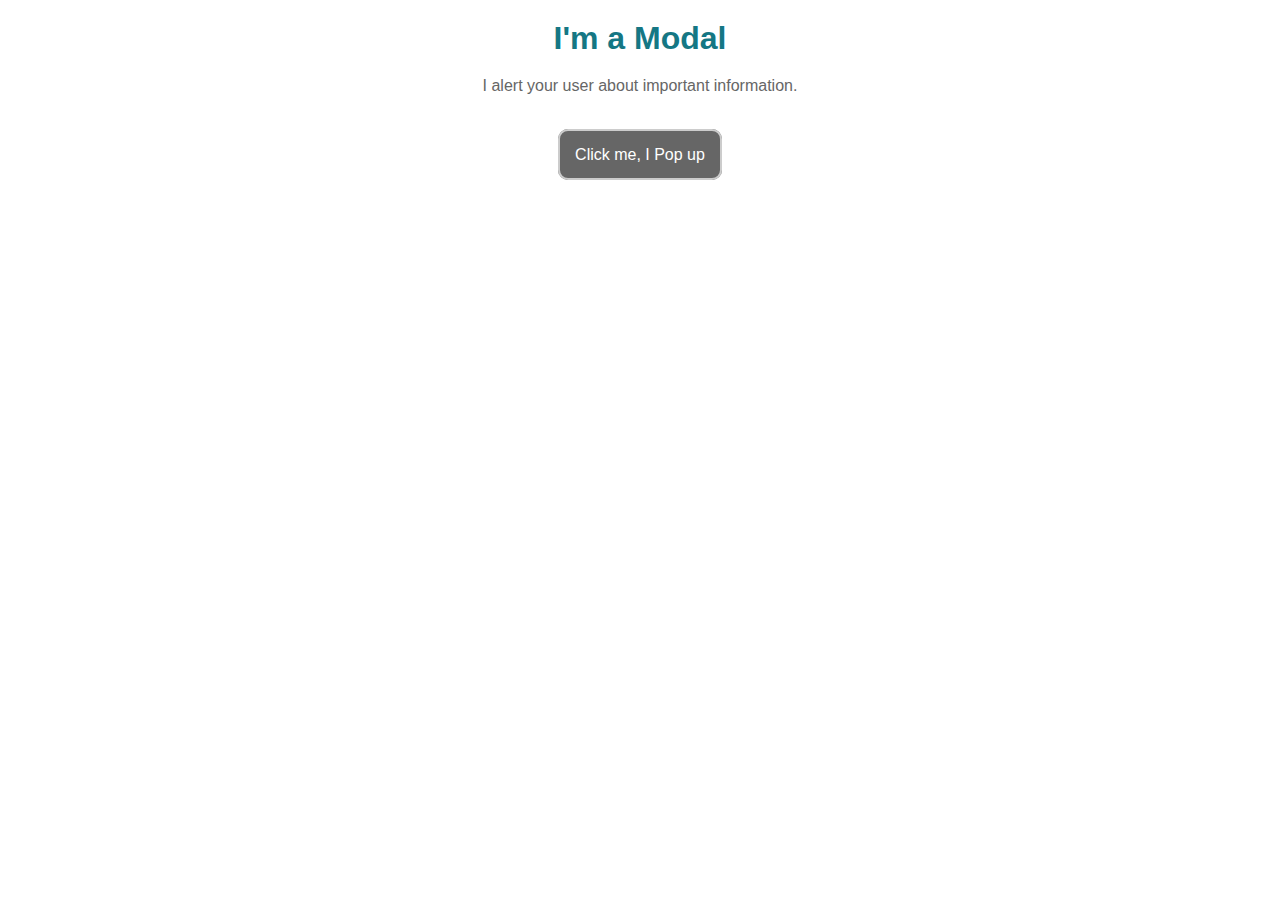
<file: CSS Components/CSS Modal/index.html>
<!DOCTYPE html>
<html >
  <head>
    <meta charset="UTF-8">
    <title>A Pen by  Luisa </title>
    
    
    
    
        <link rel="stylesheet" href="css/style.css">

    
    
    
  </head>

  <body>

    <h1>I'm a Modal </h2>
<p> I alert your user about important information.</p>
<div class="box">
	<a class="button" href="#modal">Click me, I Pop up</a>
</div>

<div id="modal" class="modalOverlay">
	<div class="modalUp">
		<h2>Check me out</h2>
		<div class="modalContent">
			<p> I can be used to put in useful information. I make users aware that further action is necessary. But close me when your done! </p>
      <a class="closeModal" href="#">&times; </a>
		</div>
	</div>
</div>
    
    
    
    
    
  </body>
</html>
</file>
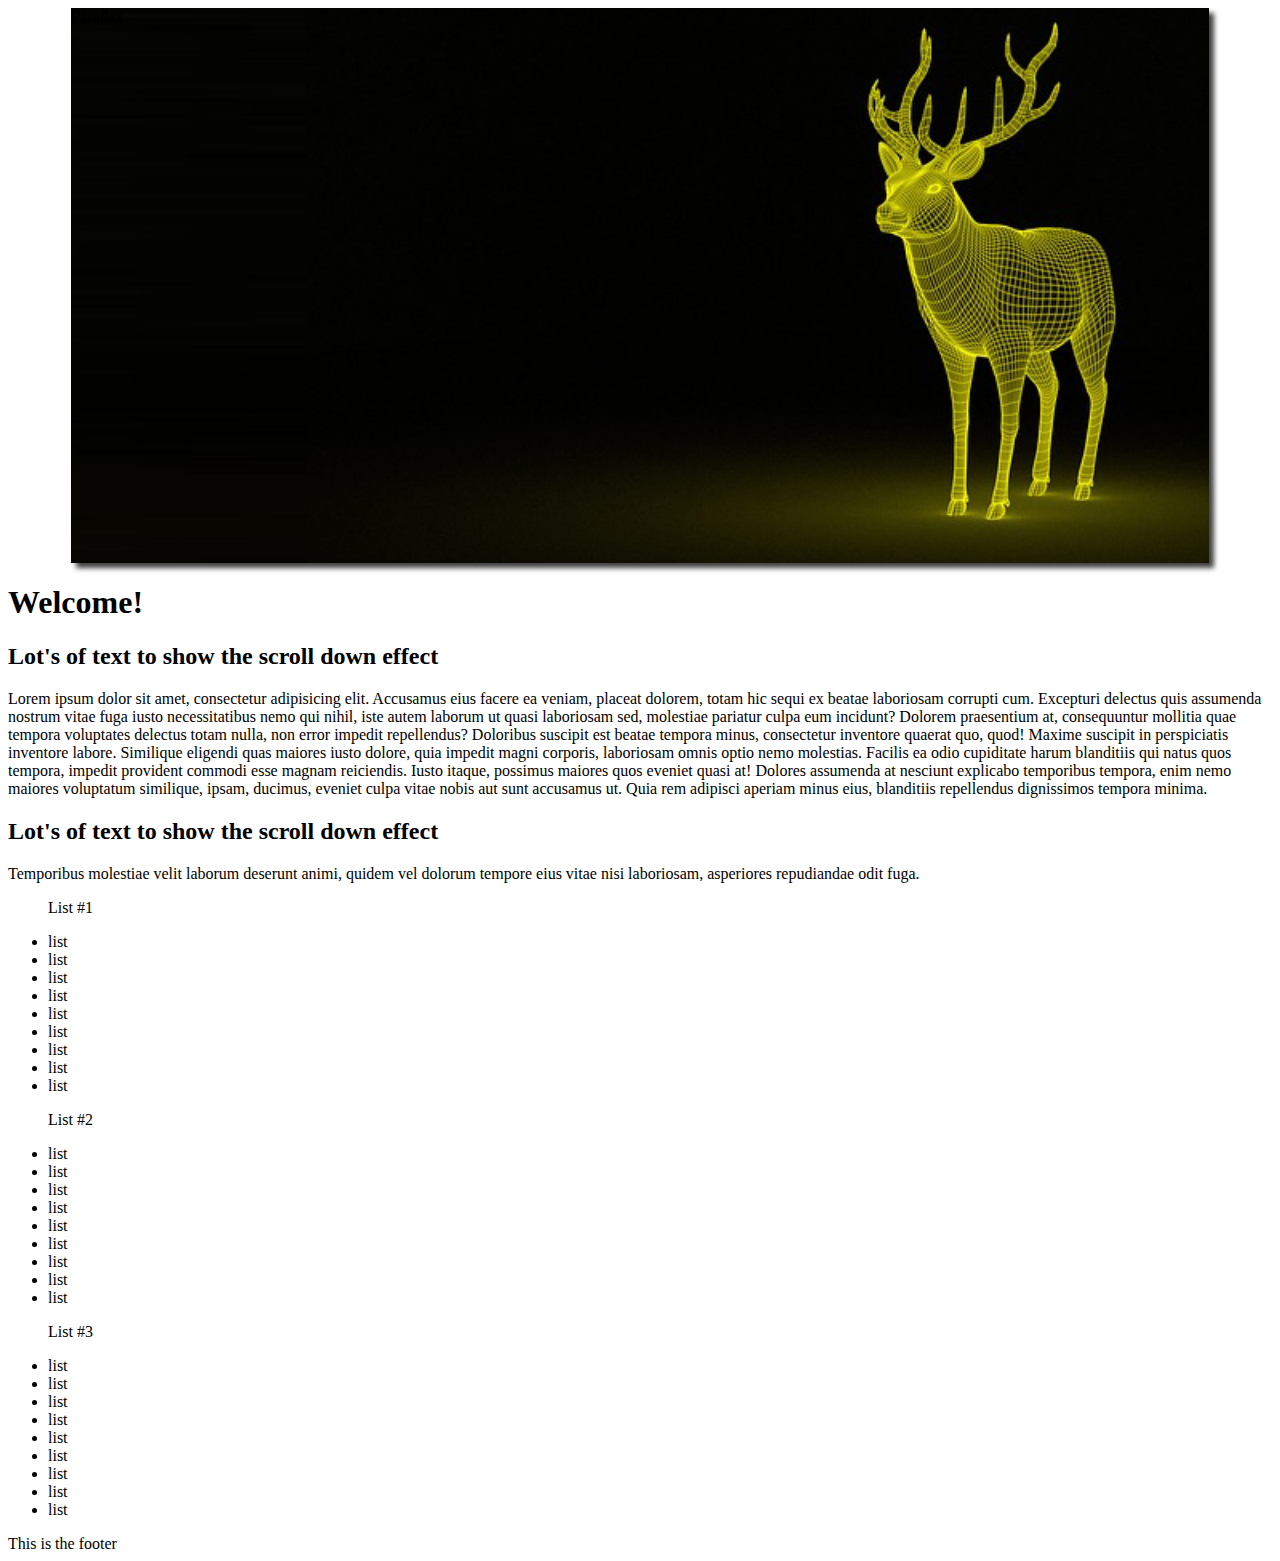
<file: CSS Components/Parallax/Parallax/index.html>
<!DOCTYPE html>
<html lang="en">
<head>
    <meta charset="UTF-8">
    <title>Document</title>
    <link rel="stylesheet" href="css/styles.css">
</head>
<body>
    <header>
        <div class="parallax">Parallax</div>
    </header>
    <h1>Welcome!</h1>
    <h2>Lot's of text to show the scroll down effect</h2>
    <p>Lorem ipsum dolor sit amet, consectetur adipisicing elit. Accusamus eius facere ea veniam, placeat dolorem, totam hic sequi ex beatae laboriosam corrupti cum. Excepturi delectus quis assumenda nostrum vitae fuga iusto necessitatibus nemo qui nihil, iste autem laborum ut quasi laboriosam sed, molestiae pariatur culpa eum incidunt? Dolorem praesentium at, consequuntur mollitia quae tempora voluptates delectus totam nulla, non error impedit repellendus? Doloribus suscipit est beatae tempora minus, consectetur inventore quaerat quo, quod! Maxime suscipit in perspiciatis inventore labore. Similique eligendi quas maiores iusto dolore, quia impedit magni corporis, laboriosam omnis optio nemo molestias. Facilis ea odio cupiditate harum blanditiis qui natus quos tempora, impedit provident commodi esse magnam reiciendis. Iusto itaque, possimus maiores quos eveniet quasi at! Dolores assumenda at nesciunt explicabo temporibus tempora, enim nemo maiores voluptatum similique, ipsam, ducimus, eveniet culpa vitae nobis aut sunt accusamus ut. Quia rem adipisci aperiam minus eius, blanditiis repellendus dignissimos tempora minima.</p>
    <h2>Lot's of text to show the scroll down effect</h2>
    <p>Temporibus molestiae velit laborum deserunt animi, quidem vel dolorum tempore eius vitae nisi laboriosam, asperiores repudiandae odit fuga.</p>
    <ul>
       <p>List #1</p>
        <li>list</li>
        <li>list</li>
        <li>list</li>
        <li>list</li>
        <li>list</li>
        <li>list</li>
        <li>list</li>
        <li>list</li>
        <li>list</li>
    </ul>
    <ul>
       <p>List #2</p>
        <li>list</li>
        <li>list</li>
        <li>list</li>
        <li>list</li>
        <li>list</li>
        <li>list</li>
        <li>list</li>
        <li>list</li>
        <li>list</li>
    </ul>
    <ul>
       <p>List #3</p>
        <li>list</li>
        <li>list</li>
        <li>list</li>
        <li>list</li>
        <li>list</li>
        <li>list</li>
        <li>list</li>
        <li>list</li>
        <li>list</li>
    </ul>
    <footer>This is the footer</footer>
    
</body>
</html>
</file>
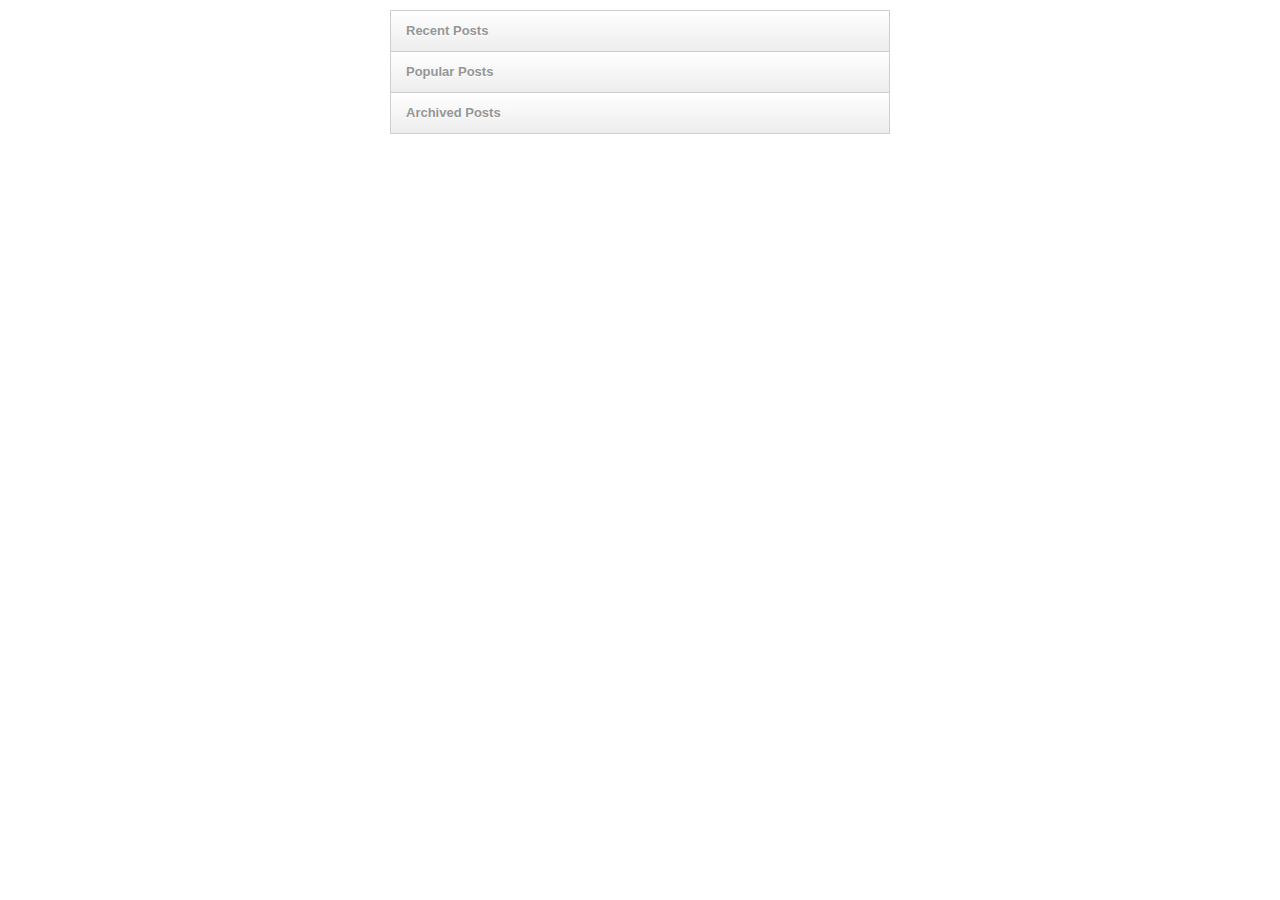
<file: js plugins/js plugins/fewdworks accordion/index.html>
<!DOCTYPE html>
<html lang="en">
<head>
<link type="text/css" rel="stylesheet" href="style.css">
  <script   src="https://code.jquery.com/jquery-3.1.0.min.js"   integrity="sha256-cCueBR6CsyA4/9szpPfrX3s49M9vUU5BgtiJj06wt/s="   crossorigin="anonymous"></script>
   <script src="script.js"></script>
    <meta charset="UTF-8">
    <title>Document</title>
</head>
<body>

<div id="accordion">
    <a href="#one" class="first">Recent Posts</a>
    <div id="one">
        this is some info.
    </div>
    
    <a href="#two">Popular Posts</a>
    <div id="two">
        this is some more info.
    </div>
    
    <a href="#three">Archived Posts</a>
    <div id="three">
        this is even more info.
    </div>
</div>
</body>
</html>
</file>
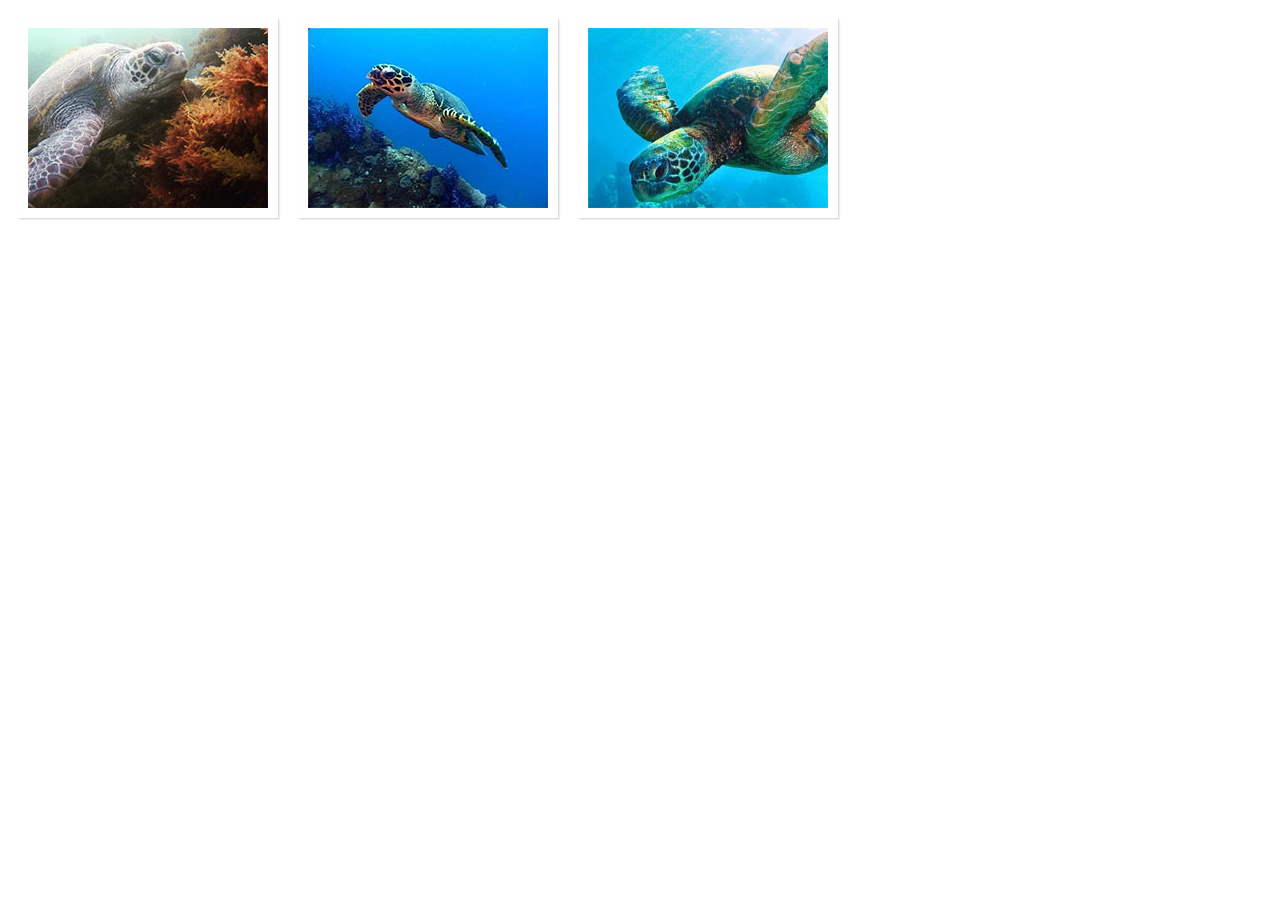
<file: CSS Components/imageHover/hoverEffect.html>
<!DOCTYPE>
<html>
<head>
<meta content="charset=utf-8" />
<title>Image Hover Effect</title>
<link type="text/css" rel="stylesheet" href="hoverEffect_css.css" />
</head>
<body>

<div class="view"><!-- Add view class -->
    <img src="images/turtle1.jpg" />
    <div class="mask"><!-- and add mask class -->
        <h2>Hover Effect</h2>
        <p>Aenean nunc augue, tempor et gravida in, auctor vel nisi.</p>
        <a href="#" class="info">Read More</a>
    </div>
</div>
<div class="view">
    <img src="images/turtle2.jpg" />
    <div class="mask">
        <h2>Hover Effect</h2>
        <p>Aenean nunc augue, tempor et gravida in, auctor vel nisi.</p>
        <a href="#" class="info">Read More</a>
    </div>
</div>
<div class="view">
    <img src="images/turtle3.jpg" />
    <div class="mask">
        <h2>Hover Effect</h2>
        <p>Aenean nunc augue, tempor et gravida in, auctor vel nisi.</p>
        <a href="#" class="info">Read More</a>
    </div>
</div>

   
</body>
</html>
</file>
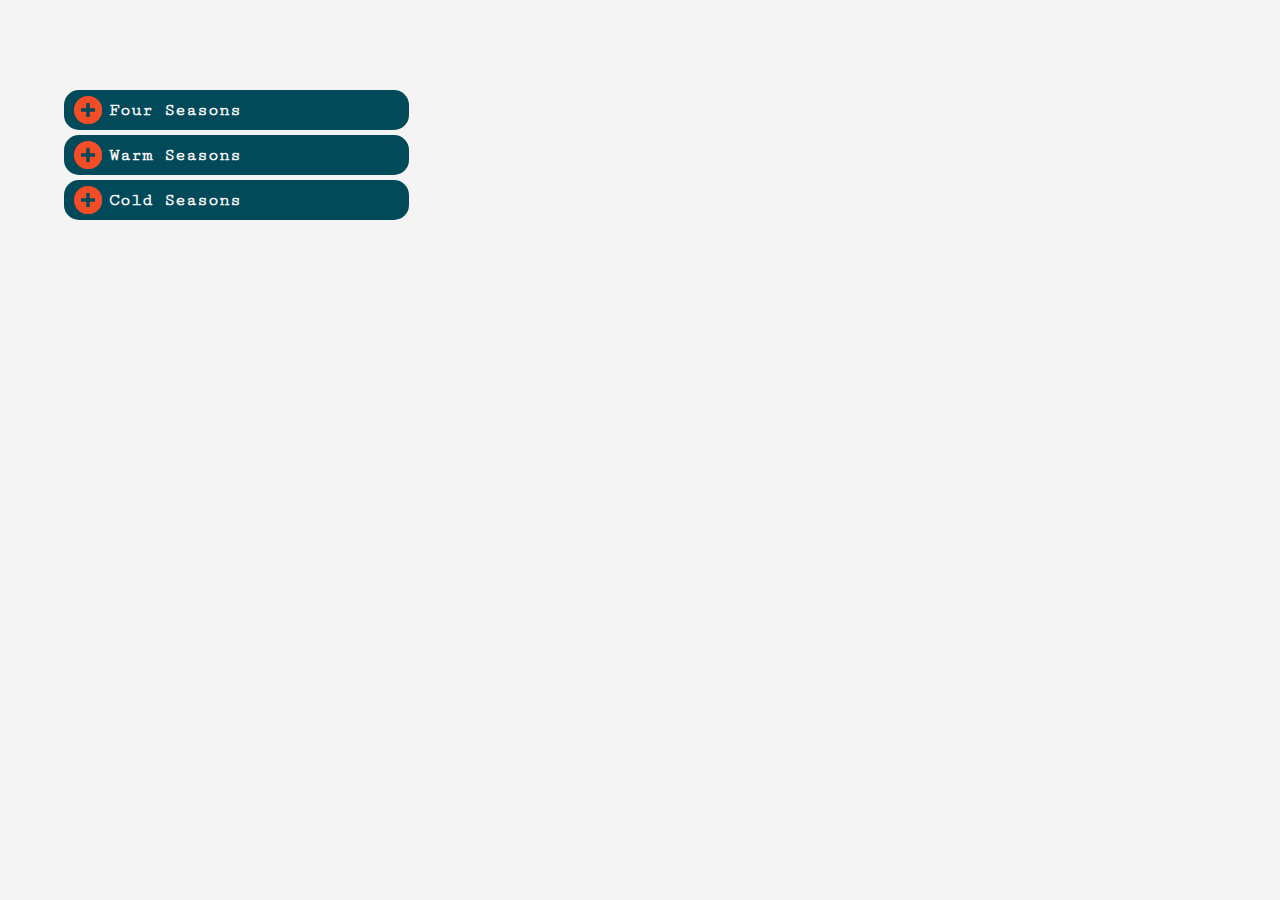
<file: js/bensJquery/accordion.html>
<!DOCTYPE html>
<html lang="en">
<head>
	<meta charset="UTF-8">
	<title>A jQuery Accordion</title>
	<link rel='stylesheet' href='https://fonts.googleapis.com/css?family=Cutive+Mono'>
	<link rel="stylesheet" href="css/accordion.css">
	<script src="js/jquery-3.1.0.min.js"></script>
	<script src="js/accordion.js"></script>
</head>

<body>
	<section class="accordion">
		<a href="#heading1"><strong>Four Seasons</strong></a>
		<div id="heading1">
			<p>You're on accordion 1: Four Seasons is a picture project which illustrates the four weather changing seasons of the year. "Lorem ipsum dolor sit amet, consectetur adipiscing elit, sed do eiusmod tempor incididunt ut labore et dolore magna aliqua. Duis aute irure dolor in reprehenderit in voluptate velit esse cillum dolore eu fugiat nulla pariatur."</p>
			<p>Nulla dolor, condimentum etiam felis tellus lacus, sapien eleifend id, dignissim vulputate. Erat erat et sed lorem. Etiam eget interdum, dolor praesent nec, cursus at, enim primis.</p>
		</div>
		<a href="#heading2"><strong>Warm Seasons</strong></a>
		<div id="heading2">
			<p>You're on accordion 2: Warm seasons are known as Spring and Summer. These are the warmest seasons of the year. The warm seasons usually last from March to September. Blandit sodales eros sociis erat mauris, est elit wisi. Varius eu nisi sit amet, porttitor pellentesque ex. Fusce placerat sagittis neque, eget ultrices augue sollicitudin et. Nam eu cursus est. Donec sed est purus. Sed ornare accumsan fringilla.</p>
			<p>Mauris tellus et etiam ultricies lorem nunc, non consectetuer nulla, eros morbi tempus, laoreet dolor odio suspendisse donec sapien, condimentum magna justo vivamus nulla.</p>
			<p>Et ligula orci ut pede ut, euismod purus corporis lorem velit dolor sodales, lorem varius semper pede nec a, magna condimentum felis. Quam duis felis proin proin vitae non, proin penatibus id.</p>
		</div>
		<a href="#heading3"><strong>Cold Seasons</strong></a>
		<div id="heading3">
			<p>You're on accordion 3: Cold sesons are known as the coldest seasons of the year; usually during the Fall or Autumn and Winter. The cold months last from September to December. Varius eu nisi sit amet, porttitor pellentesque ex. Fusce placerat sagittis neque, eget ultrices augue sollicitudin et. Pellentesque at rhoncus nulla, eu fermentum erat. Suspendisse dapibus semper tincidunt. Ut vestibulum metus nec blandit semper. Nulla consequat massa eu tortor elementum suscipit.</p>
			<p>Ut pellentesque vulputate nulla nullam, at pellentesque felis massa, eget hendrerit lectus sed nullam dignissim, quis sodales arcu pharetra tempor euismod donec, at vehicula etiam neque.</p>
		</div>
	</section>
</body>
</html>
</file>
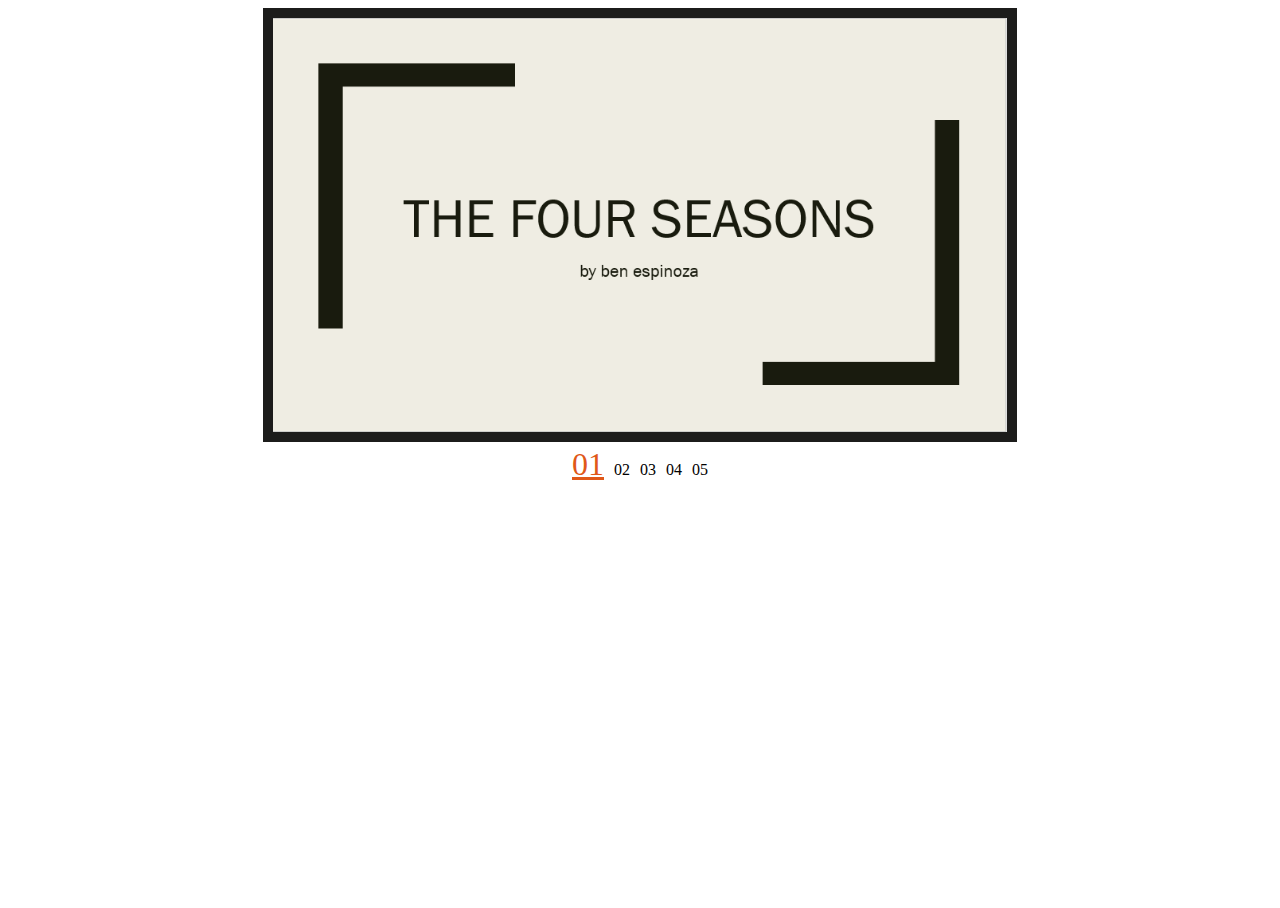
<file: js/bensJquery/slider.html>
<!DOCTYPE html>
<html lang="en">

<head>
	<meta charset="UTF-8">
	<title>A jQuery Image Selection Slideshow</title>
	<script src="js/jquery-3.1.0.min.js"></script>
	<script src="js/slider.js"></script>
</head>

<body>
<main>
    <div id="img-container">
	<img id="slide" class="center" src="img/title.PNG" alt="">
	<section id="slides">
		<img class="center" src="img/title.PNG" alt="title">
		<img class="center" src="img/spring.PNG" alt="spring">
		<img class="center" src="img/summer.PNG" alt="summer">
		<img class="center" src="img/fall.PNG" alt="fall">
		<img class="center" src="img/winter.PNG" alt="winter">
	</section>
	<nav id="slideNavigation" class="center"></nav>
    </div>
</main>
</body>

</html>
</file>
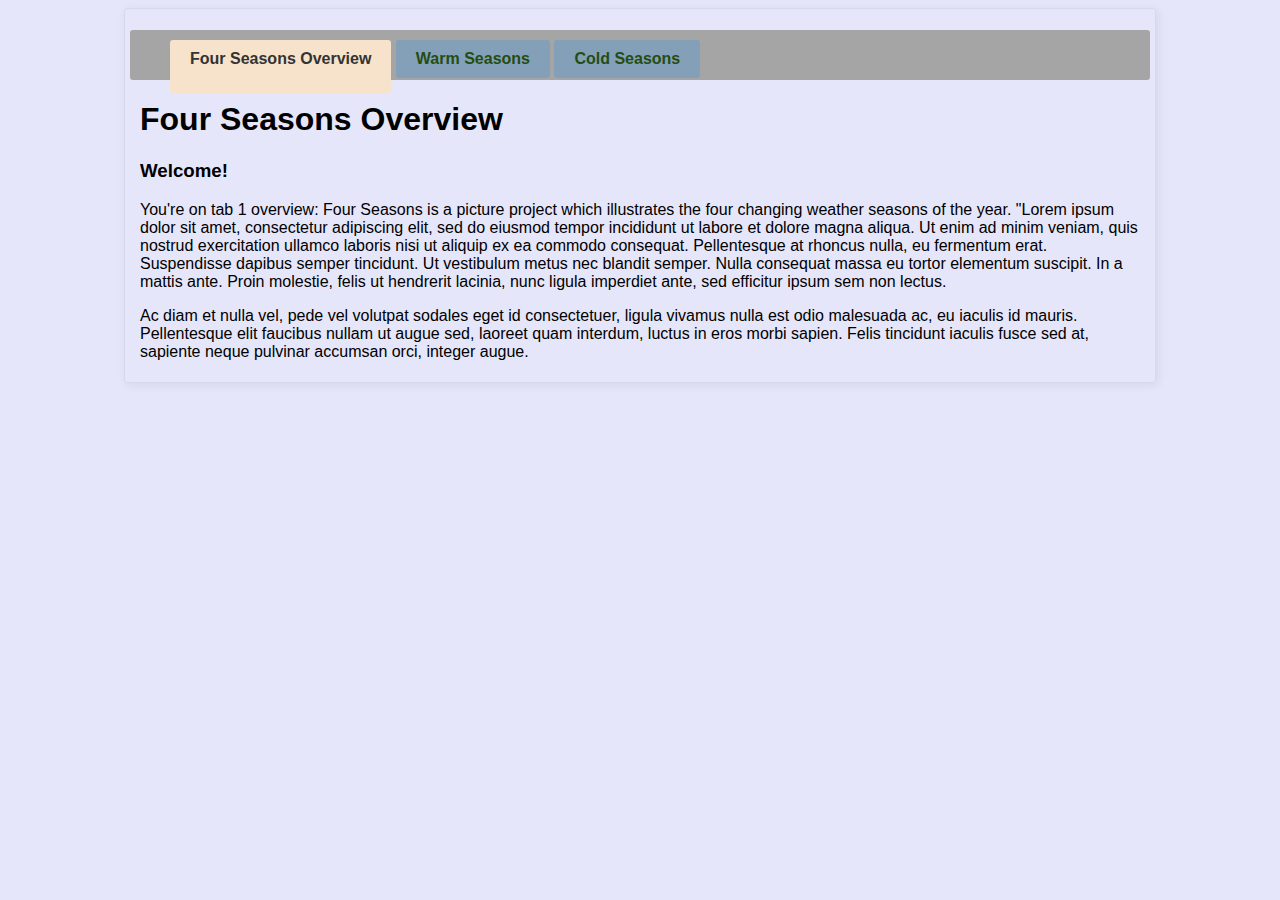
<file: js/bensJquery/tabs.html>
<!DOCTYPE html>
<html lang="en">
<head>
	<meta charset="UTF-8">
	<title>A jQuery Tabbed Menu Bar</title>
	<link rel='stylesheet' href='https://fonts.googleapis.com/css?family=Cutive+Mono'>
	<link rel="stylesheet" href="css/tabs.css">
	<script src="js/jquery-3.1.0.min.js"></script>
	<script src="js/tabs.js"></script>
</head>
<body>
	<section class="tabs">
		<nav class="tab-navigation">
			<ul>
				<li class="selected"><a href="#tab1"><strong>Four Seasons Overview</strong></a></li>
				<li><a href="#tab2"><strong>Warm Seasons</strong></a></li>
				<li><a href="#tab3"><strong>Cold Seasons</strong></a></li>
			</ul>
		</nav>
		<section>
			<div id="tab1">
				<h1>Four Seasons Overview</h1>
				<h3>Welcome!</h3>
				<p>You're on tab 1 overview: Four Seasons is a picture project which illustrates the four changing weather seasons of the year. "Lorem ipsum dolor sit amet, consectetur adipiscing elit, sed do eiusmod tempor incididunt ut labore et dolore magna aliqua. Ut enim ad minim veniam, quis nostrud exercitation ullamco laboris nisi ut aliquip ex ea commodo consequat. Pellentesque at rhoncus nulla, eu fermentum erat. Suspendisse dapibus semper tincidunt. Ut vestibulum metus nec blandit semper. Nulla consequat massa eu tortor elementum suscipit. In a mattis ante. Proin molestie, felis ut hendrerit lacinia, nunc ligula imperdiet ante, sed efficitur ipsum sem non lectus.</p>
				<p>Ac diam et nulla vel, pede vel volutpat sodales eget id consectetuer, ligula vivamus nulla est odio malesuada ac, eu iaculis id mauris. Pellentesque elit faucibus nullam ut augue sed, laoreet quam interdum, luctus in eros morbi sapien. Felis tincidunt iaculis fusce sed at, sapiente neque pulvinar accumsan orci, integer augue. </p>
			</div>
			<div id="tab2" class="hidden">
				<h1>Warm Seasons</h1>
				<h3>Welcome to Warm Seasons!</h3>
				<p>You're on tab 2 overview: Warm seasons are known as Spring and Summer. These are the warmest seasons of the year. The warm seasons usually last from March to September. Nulla consequat massa eu tortor elementum suscipit. In a mattis ante. Proin molestie, felis ut hendrerit lacinia, nunc ligula imperdiet ante, sed efficitur ipsum sem non lectus.</p>
				<p>Mauris tellus et etiam ultricies lorem nunc, non consectetuer nulla, eros morbi tempus, laoreet dolor odio suspendisse donec sapien, condimentum magna justo vivamus nulla.</p>
				<p>Overview, varius eu nisi sit amet, porttitor pellentesque ex. Fusce placerat sagittis neque, eget ultrices augue sollicitudin et. Nam eu cursus est. Donec sed est purus. Sed ornare accumsan fringilla. Vestibulum ante ipsum primis in faucibus orci luctus et ultrices posuere cubilia Curae; Pellentesque porttitor lacus tortor, vel accumsan lectus gravida ultricies. Nulla consequat massa eu tortor elementum suscipit.</p>
			</div>
			<div id="tab3" class="hidden">
				<h1>Cold Seasons</h1>
				<h3>Welcome to Cold Seasons!</h3>
				<p>You're on tab 3 overview: Cold sesons are known as the coldest seasons of the year; usually during the Fall or Autumn and Winter. The cold months last from September to December. Fusce placerat sagittis neque, eget ultrices augue sollicitudin et. Nam eu cursus est. Donec sed est purus. Sed ornare accumsan fringilla. Vestibulum ante ipsum primis in faucibus orci luctus et ultrices posuere cubilia Curae; Pellentesque porttitor lacus tortor, vel accumsan lectus gravida ultricies. Pellentesque at rhoncus nulla, eu fermentum erat. In a mattis ante. Proin molestie, felis ut hendrerit lacinia, nunc ligula imperdiet ante, sed efficitur ipsum sem non lectus.</p>
				<p>Ut pellentesque vulputate nulla nullam, at pellentesque felis massa, eget hendrerit lectus sed nullam dignissim, quis sodales arcu pharetra tempor euismod donec, at vehicula etiam neque.</p>
			</div>
		</section>
	</section>
</body>
</html>
</file>
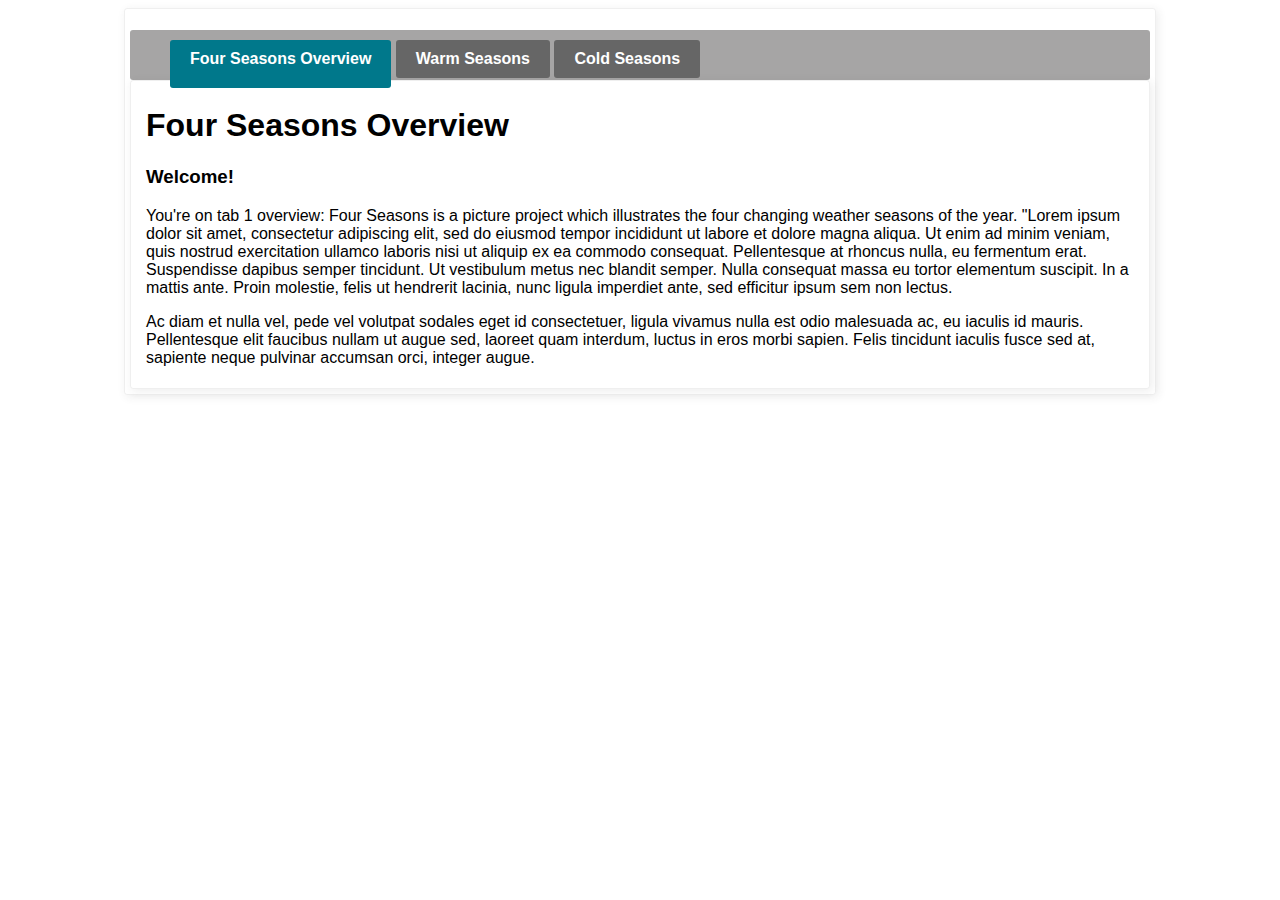
<file: js plugins/js plugins/tabsJquery-20160818T040456Z/tabsJquery/tabs.html>
<!DOCTYPE html>
<html lang="en">
<head>
	<meta charset="UTF-8">
	<title>A jQuery Tabbed Menu Bar</title>
	<link rel='stylesheet' href='https://fonts.googleapis.com/css?family=Cutive+Mono'>
	<link rel="stylesheet" href="css/tabs.css">
	<script src="js/jquery-3.1.0.min.js"></script>
	<script src="js/tabs.js"></script>
</head>
<body>
	<section class="tabs">
		<nav class="tab-navigation">
			<ul>
				<li class="selected"><a href="#tab1"><strong>Four Seasons Overview</strong></a></li>
				<li><a href="#tab2"><strong>Warm Seasons</strong></a></li>
				<li><a href="#tab3"><strong>Cold Seasons</strong></a></li>
			</ul>
		</nav>
		<section>
			<div id="tab1" class="tabs">
				<h1>Four Seasons Overview</h1>
				<h3>Welcome!</h3>
				<p>You're on tab 1 overview: Four Seasons is a picture project which illustrates the four changing weather seasons of the year. "Lorem ipsum dolor sit amet, consectetur adipiscing elit, sed do eiusmod tempor incididunt ut labore et dolore magna aliqua. Ut enim ad minim veniam, quis nostrud exercitation ullamco laboris nisi ut aliquip ex ea commodo consequat. Pellentesque at rhoncus nulla, eu fermentum erat. Suspendisse dapibus semper tincidunt. Ut vestibulum metus nec blandit semper. Nulla consequat massa eu tortor elementum suscipit. In a mattis ante. Proin molestie, felis ut hendrerit lacinia, nunc ligula imperdiet ante, sed efficitur ipsum sem non lectus.</p>
				<p>Ac diam et nulla vel, pede vel volutpat sodales eget id consectetuer, ligula vivamus nulla est odio malesuada ac, eu iaculis id mauris. Pellentesque elit faucibus nullam ut augue sed, laoreet quam interdum, luctus in eros morbi sapien. Felis tincidunt iaculis fusce sed at, sapiente neque pulvinar accumsan orci, integer augue. </p>
			</div>
			<div id="tab2" class="hidden">
				<h1>Warm Seasons</h1>
				<h3>Welcome to Warm Seasons!</h3>
				<p>You're on tab 2 overview: Warm seasons are known as Spring and Summer. These are the warmest seasons of the year. The warm seasons usually last from March to September. Nulla consequat massa eu tortor elementum suscipit. In a mattis ante. Proin molestie, felis ut hendrerit lacinia, nunc ligula imperdiet ante, sed efficitur ipsum sem non lectus.</p>
				<p>Mauris tellus et etiam ultricies lorem nunc, non consectetuer nulla, eros morbi tempus, laoreet dolor odio suspendisse donec sapien, condimentum magna justo vivamus nulla.</p>
				<p>Overview, varius eu nisi sit amet, porttitor pellentesque ex. Fusce placerat sagittis neque, eget ultrices augue sollicitudin et. Nam eu cursus est. Donec sed est purus. Sed ornare accumsan fringilla. Vestibulum ante ipsum primis in faucibus orci luctus et ultrices posuere cubilia Curae; Pellentesque porttitor lacus tortor, vel accumsan lectus gravida ultricies. Nulla consequat massa eu tortor elementum suscipit.</p>
			</div>
			<div id="tab3" class="hidden">
				<h1>Cold Seasons</h1>
				<h3>Welcome to Cold Seasons!</h3>
				<p>You're on tab 3 overview: Cold sesons are known as the coldest seasons of the year; usually during the Fall or Autumn and Winter. The cold months last from September to December. Fusce placerat sagittis neque, eget ultrices augue sollicitudin et. Nam eu cursus est. Donec sed est purus. Sed ornare accumsan fringilla. Vestibulum ante ipsum primis in faucibus orci luctus et ultrices posuere cubilia Curae; Pellentesque porttitor lacus tortor, vel accumsan lectus gravida ultricies. Pellentesque at rhoncus nulla, eu fermentum erat. In a mattis ante. Proin molestie, felis ut hendrerit lacinia, nunc ligula imperdiet ante, sed efficitur ipsum sem non lectus.</p>
				<p>Ut pellentesque vulputate nulla nullam, at pellentesque felis massa, eget hendrerit lectus sed nullam dignissim, quis sodales arcu pharetra tempor euismod donec, at vehicula etiam neque.</p>
			</div>
		</section>
	</section>
	<script>
	$('.tabs a').fewdworksTabs();
    </script>
</body>
</html>
</file>
<file: CSS Components/CSS Modal/css/style.css>
body {
  font-family: Arial, sans-serif;
}

h1 {
  text-align: center;
  font-family: Tahoma, Arial, sans-serif;
  color: #157784;
  margin: 20px 0;
}
p {
  text-align: center;
  color: #666;
}

.box {
  margin: 0 auto;
  padding: 35px;
  text-align: center;
}

.button {
  font-size: 1em;
  padding: 15px;
  color: #fff;
  background-color: #666;
  border: 2px solid #ccc;
  border-radius: 10px/10px;
  text-decoration: none;
  cursor: pointer;
  transition: all 0.3s ease-out;
}
.button:hover {
  background: #9B9B9B;
}

.modalOverlay {
  position: fixed;
  top: 0;
  bottom: 0;
  left: 0;
  right: 0;
  background: rgba(0, 0, 0, 0.7);
  transition: opacity 500ms;
  visibility: hidden;
  opacity: 0;
}
.modalOverlay:target {
  visibility: visible;
  opacity: 1;
}

.modalUp {
  margin: 70px auto;
  background: #ccc;
  border-radius: 5px;
  width: 30%;
  position: relative;
  transition:  all 10s ease-in-out;
}

.modalUp h2 {
  margin: 0;
  background-color: #157784;
  padding: 0.4em;
	text-align: center;
  color: #fff;
  font-family: Tahoma, Arial, sans-serif;
}
.modalUp .closeModal {
  position: absolute;
  top: 10px;
  right: 30px;
  display: block;
	margin: 0 auto;
	font-size: 0.8em;
  transition: all 200ms;
  font-size: 30px;
  font-weight: bold;
  text-decoration: none;
  color: #fff;
}
.modalUp .closeModal:hover {
  color: #9B9B9B;
}
.modalUp .modalContent {
  padding: 15px 40px 30px;
	margin: 0;
  max-height: 30%;
  overflow: auto;
}

@media screen and (max-width: 700px){
  .box{
    wfidth: 70%;
  }
  .modalUp{
    width: 70%;
    right: 30px;
  }
  .closeModal {
  right: 90px;
}

@media screen and (max-width: 480px){
  .box{
    width: 50%;
  }
  .modalUp{
    width: 70%;
    right: 5px;
  }
  .closeModal {
   right: 5px;
}
}
</file>
<file: CSS Components/Parallax/Parallax/css/styles.css>
.parallax {
    background-attachment: fixed;
    background: fixed;
    /* use this url link when showing example in WP */
/*    background-image: url("http://dev-fewd2group7.pantheonsite.io/wp-content/uploads/2016/08/deer2.jpg");*/
    background-image: url('../images/deer2.jpg');
    position: relative;
    background-size: 100%;
    background-position: top;
    background-color: black;
    background-repeat: no-repeat;
    box-shadow: 5px 5px 5px 0px rgba(0,0,0,0.75);
    width: 90%;
    height: 555px;
    z-index: 200;
    margin: 0 auto;
}
</file>
<file: js plugins/js plugins/fewdworks accordion/style.css>
body {
    margin:10px 0px;
    padding:0;
    width:500px;
    margin:auto; 
}

#accordion {
     margin-top:10px;
     border:thin solid #cecece;   
     border-top:none;
     border-bottom:none;
}

#accordion div {
    background:white;
    height:100px;
    line-height:100px;
    display:none;
    border-bottom:thin solid #cecece;
    padding-left:15px;
}

a {
    display:block;
    width:483px;
    background:#f4f4f4;
    background-image: -webkit-linear-gradient(white,#ededed);
    background-image: -moz-linear-gradient(white,#ededed);
    background-image: -o-linear-gradient(white,#ededed);
    background-image: -ms-linear-gradient(white,#ededed);
    background-image:linear-gradient(white,#ededed);
    color:#959696;
    padding-left:15px;
    height:40px;
    line-height:40px;
    text-decoration:none;
    border-bottom:thin solid #cecece;
    font-family:Arial;
    font-size:13px;
    font-weight:bold;
    text-shadow:0px 1px 1px white;
}

.first {
    border-top:thin solid #cecece;    
}
</file>
<file: CSS Components/imageHover/hoverEffect_css.css>
.view {
   width: 240px;
   height: 180px;
   margin: 10px;
   float: left;
   border: 10px solid #fff;
   overflow: hidden;
   position: relative;
   text-align: center;
   box-shadow: 1px 1px 2px #ccc;
}
.view .mask {
    width: 240px;
    height: 180px;
    position: absolute;
    overflow: hidden;
    top: 0;
    left: 0;
    background-color: rgba(2,171,255, 0.3);
    transform: translateX(-240px);
    transition: all 0.3s ease-in-out;
}
.view:hover .mask {
    transform: translateX(0px);
}
.view .content {
   width: 240px;
   height: 180px;
   position: absolute;
   top: 0;
   left: 0;
}
.view img {
    display: block;
    position: relative;
    transition: all 0.3s ease-in-out;
}
.view:hover img {
    transform: translateX(240px);
}
.view h2 {
    text-transform: uppercase;
    color: #fff;
    text-align: center;
    position: relative;
    font-size: 17px;
    padding: 10px;
    background: rgba(0, 0, 0, 0.8);
    margin: 20px 0 0 0;
    background: rgba(255, 255, 255, 0.5);
    color: #000;
    box-shadow: 0px 1px 3px rgba(2,171,255, 0.5);
}
.view p {
    font-family: Georgia, serif;
    font-style: italic;
    font-size: 12px;
    position: relative;
    color: #fff;
    padding: 10px 20px 5px;
    text-align: center;
    filter: alpha(opacity=0);
    opacity: 0;
    color: #333;
    -webkit-transition: all 0.2s linear;
    -moz-transition: all 0.2s linear;
    -o-transition: all 0.2s linear;
    -ms-transition: all 0.2s linear;
    transition: all 0.2s linear;
}
.view:hover p {
    filter: alpha(opacity=100);
    opacity: 1;
}
.view a.info {
   display: inline-block;
   text-decoration: none;
   padding: 7px 14px;
   background: #000;
   color: #fff;
   text-transform: uppercase;
   box-shadow: 0 0 1px #000;
}
.view a.info: hover {
   box-shadow: 0 0 5px #000;
}
</file>
<file: js/bensJquery/css/accordion.css>
body {
	background-color: #F5F4F4;
	color: #404040;
	max-width: 100%;
	font-family: 'Cutive Mono', arial, sans-serif;
	font-size: .75em;
	font-weight: 400;
}
img {
	width: 100%;
	height: auto;
}

.accordion {
	position: absolute;
	top: 10%;
	left: 5%;
}
.accordion div {
	display: none;
}
.accordion, .accordion a{
	width: 300px;
}
.accordion div {
	margin-left: 10px
}
.accordion p {
	padding: 0 10px;
}
.accordion a {
	display: block;
	text-decoration: none;
	background: url('../img/plus.png') no-repeat 3% 50%;
	color: #F5F4F4;
	background-color: #024959;
	font-size: 1.5em;
	font-weight: 400;
	padding: 10px 0 10px 45px;
	margin-bottom: 5px;
	border-radius: 15px;
}
.accordion .minus {
	background: url('../img/minus.png') no-repeat 3% 50%;
	background-color: #037e8c;
	border-radius: 15px 15px 0 0;
}
</file>
<file: js/bensJquery/css/tabs.css>
body {
	background-color: lavender;
	max-width: 100%;
	font-family: 'Comic Sans Ms', Arial, sans-serif; 
	font-weight: 400;
}

.tabs {
	max-width: 1020px;
	margin: 0 auto;
	border: 1px solid rgba(51,51,51,.08);
	box-shadow: 2px 2px 10px rgba(51,51,51,.09);
	border-radius: 3px;
	padding: 5px;
}
.tabs p, .tabs h1 {
	padding: 0 10px;
}
.tabs p, .tabs h3 {
	padding: 0 10px;
}
.tabs .tab-navigation {
	width: 100%;
	height: 50px;
	background-color: #A6A5A5;
	border-radius: 3px;
}
.tab-navigation a {
	text-decoration: none;
	padding: 10px;
	border-radius: 3px;
	color: #244D11;
}
.tabs .selected a {
	color: #333;
}
.tab-navigation ul li {
	display: inline-block;
	margin-top: 10px;
	background-color: #84a0b9;
	padding: 10px;
	border-radius: 3px;
}
.tabs .hidden {
	display: none;
}
.tabs .selected {
	background-color: #f7e3cb;
	border-radius: 3px;
	padding-bottom: 25px;
}
</file>
<file: js plugins/js plugins/tabsJquery-20160818T040456Z/tabsJquery/css/tabs.css>
body {
	background-color: fff;
	max-width: 100%;
	font-family: Arial, sans-serif; 
	font-weight: 400;
}

.tabs {
	max-width: 1020px;
	margin: 0 auto;
	border: 1px solid rgba(51,51,51,.08);
	box-shadow: 2px 2px 10px rgba(51,51,51,.09);
	border-radius: 3px;
	padding: 5px;
}
.tabs p, .tabs h1 {
	padding: 0 10px;
}
.tabs p, .tabs h3 {
	padding: 0 10px;
}
.tabs .tab-navigation {
	width: 100%;
	height: 50px;
	background-color: #A6A5A5;
	border-radius: 3px;
}
.tab-navigation a {
	text-decoration: none;
	padding: 10px;
	border-radius: 3px;
	color: #fff;
}
.tabs .selected a {
	color: #fff;
}
.tab-navigation ul li {
	display: inline-block;
	margin-top: 10px;
	background-color: #666;
	padding: 10px;
	border-radius: 3px;
}
.tabs .hidden {
	display: none;
}
.tabs .selected {
	background-color: rgba(0, 120, 139, 1);
	border-radius: 3px;
	padding-bottom: 20px;
}
</file>
